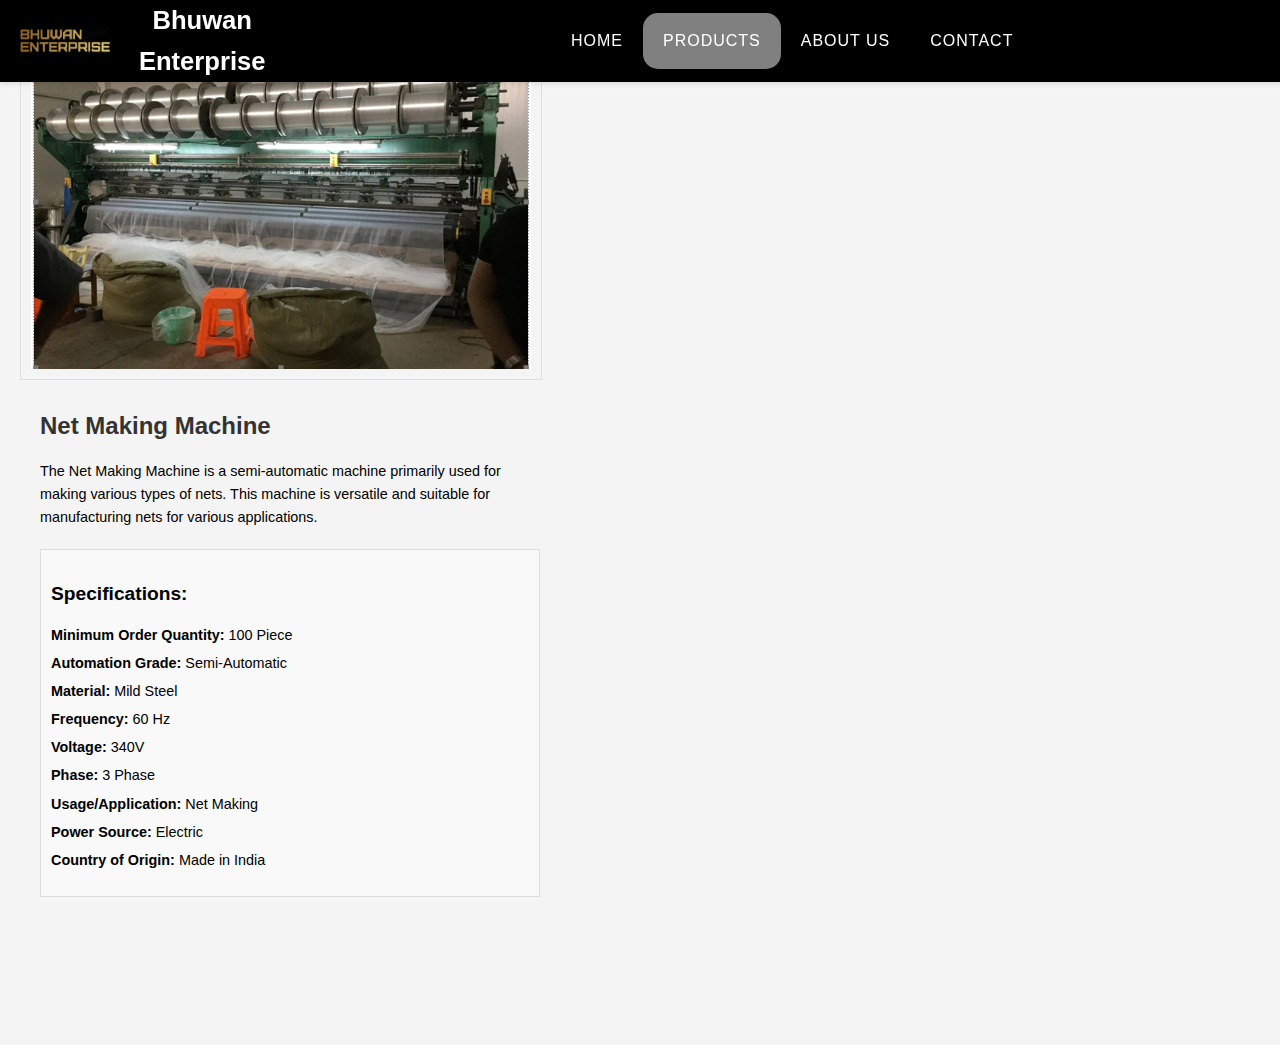
<file: net-making-machine.html>
<!DOCTYPE html>
<html lang="en">
<head>
    <meta charset="UTF-8">
    <meta name="viewport" content="width=device-width, initial-scale=1.0">
    <title>Net Making Machine | Bhuwan Enterprise</title>
    <link rel="stylesheet" href="style.css">
    <style>
        .product-details {
            display: flex;
            align-items: flex-start;
            justify-content: space-between;
            padding: 20px;
        }
        .product-image {
            width: 500px; /* Increase image size */
            height: auto;
            margin-right: 20px;
            border: 1px solid #ddd;
            padding: 10px;
        }
        .product-description {
            flex: 1;
            margin-left: 20px;
            max-width: 500px; /* Reduce max width for description */
            font-size: 0.9rem; /* Smaller text size */
        }
        .product-description h2 {
            margin-bottom: 10px;
            color: #333;
            font-size: 1.5rem; /* Adjust title size */
        }
        .product-description p {
            margin-bottom: 10px;
        }
        .product-specs {
            margin-top: 20px;
            padding: 10px;
            border: 1px solid #ddd;
            background: #f9f9f9;
            font-size: 0.9rem; /* Smaller text for specifications */
        }
        .product-specs h3 {
            margin-bottom: 10px;
            font-size: 1.2rem; /* Adjust heading size */
        }
        .product-specs ul {
            list-style: none;
            padding: 0;
        }
        .product-specs ul li {
            margin-bottom: 5px;
        }
    </style>

    
</head>
<body>
    <header>
         <a href="index.html" style="text-decoration: none; color: inherit;">  <img src="logo/Screenshot 2025-01-12 090916.png" alt="BE_Logo" class="logo"><h1>Bhuwan Enterprise</h1></a>
        <nav class="navbar">
            <a href="index.html">Home</a>
            <a href="products.html" class="active">Products</a>
            <a href="aboutus.html">About Us</a>
            <a href="contact.html">Contact</a>
        </nav>
    </header>

    <main>
        <section class="product-details">
            <img src="img/Net making machine.png" alt="Net Making Machine" class="product-image">
            <div class="product-description">
                <h2>Net Making Machine</h2>
                <p>
                    The Net Making Machine is a semi-automatic machine primarily used for making various types of nets. This machine is versatile and suitable for manufacturing nets for various applications.
                </p>
                <div class="product-specs">
                    <h3 >Specifications:</h3>
                    <ul>
                        <li><strong>Minimum Order Quantity:</strong> 100 Piece</li>
                        <li><strong>Automation Grade:</strong> Semi-Automatic</li>
                        <li><strong>Material:</strong> Mild Steel</li>
                        <li><strong>Frequency:</strong> 60 Hz</li>
                        <li><strong>Voltage:</strong> 340V</li>
                        <li><strong>Phase:</strong> 3 Phase</li>
                        <li><strong>Usage/Application:</strong> Net Making</li>
                        <li><strong>Power Source:</strong> Electric</li>
                        <li><strong>Country of Origin:</strong> Made in India</li>
                    </ul>
                </div>
            </div>
        </section>
    </main>

    <footer class="footer">
        <p>&copy; 2025 Bhuwan Enterprise. All rights reserved.</p>
        <div class="social-links">
            <a href="https://facebook.com/BhuwanEnterprise" target="_blank">Facebook</a>
            <a href="https://linkedin.com/company/BhuwanEnterprise" target="_blank">LinkedIn</a>
        </div>
    </footer>
</body>
</html>
</file>
<file: style.css>
/* General Styles */

/* Default Styles (For Desktop View) */
html, body {
    font-family: 'Segoe UI', Tahoma, Geneva, Verdana, sans-serif;
    margin: 0;
    padding: 0;
    line-height: 1.6;
    height: 100%;
    box-sizing: border-box;
    width: 100%;
    overflow-y: auto;
    overflow-x: hidden; /* Prevent horizontal scroll */
}
.spaceinmobile{
   display: none;
}
html {
    scroll-behavior: smooth; /* Smooth scrolling effect */
}

body {
    display: flex;
    flex-direction: column;
    min-height: 100vh;
    background-color: #f4f4f4; /* Soft background */
    overflow-x: hidden; /* Prevent horizontal scrolling */
}

/* Logo Styling */
header a {
    display: flex;
    align-items: center; /* Align logo and text vertically */
    gap: 10px; /* Space between the logo and the text */
    text-decoration: none;
    color: inherit;
}

.logo {
    width: 90px; /* Adjust the size of the logo */
    height: auto;
   
}

header h1 {
    font-size: 1.6rem; /* Adjust size of the text */
    margin: 0; /* Remove any margin around the text */
    color: white; /* Ensure consistency in color */
    
}

/* Ensures the main content section grows to take up available space */
.content {
    flex: 1;
    padding-bottom: 50px; /* Adds space at the bottom before the footer */
    overflow-x: hidden; /* Prevent horizontal scroll */
}

/* Header */
header {
    background: black;
    color: white;
    padding: 0px 20px;
    position: fixed;
    top: 0;
    left: 0;
    width: 100%;
    z-index: 1000;
    display: flex;
    align-items: center;
    justify-content: space-between;
    text-align: center;
    box-shadow: 0 2px 5px rgba(0, 0, 0, 0.1);
    transition: all 0.3s ease-in-out;
}

/* Navbar */
.navbar {
    display: flex;
    justify-content: center;
    background-color: black;
    top: 0;
    left: 0;
    width: 100%;
    z-index: 999;
    flex-wrap: wrap; /* Allow links to wrap if necessary */
}

.navbar a {
    padding: 15px 20px;
    text-decoration: none;
    color: white;
    font-size: 1rem;
    font-weight: 500;
    text-transform: uppercase;
    letter-spacing: 1px;
    transition: color 0.3s ease, background-color 0.3s ease; /* Smooth transition */
}

.navbar a:hover {
    background-color: lightgoldenrodyellow;
    color: black;
    transform: scale(1.05);
    border-radius: 15px;
    height: 25px;
    width: auto;
}

/* Active Link Styling */
.navbar a.active {
    background-color: grey;
    color: white;
    border-radius: 15px;
}

.about-section{
    align-items: center ;
    padding-left: 5px;
    padding-right: 2px;
}
/* Hero Section */
.hero {
    display: flex;
    flex-direction: column;
    text-align: center;
    padding: 80px 20px;
    margin-top: 120px; /* Adjust for fixed navbar */
    background: linear-gradient(to right, #1a1a1a, #3498db);
    color: white;
    border-bottom: 4px solid #333;
}

.hero-text h2 {
    font-size: 2.5rem;
    font-weight: 700;
    margin-bottom: 10px;
}

.hero-text p {
    font-size: 1.1rem;
    margin-bottom: 20px;
}

.cta-button {
    background-color: #007BFF;
    color: white;
    padding: 15px 30px;
    border: none;
    border-radius: 5px;
    cursor: pointer;
    font-size: 1.1rem;
    transition: background-color 0.3s ease, transform 0.3s ease;
}

.cta-button:hover {
    background-color: #0056b3;
    transform: translateY(-5px);
}

/* Products Section */
.products-preview {
    padding: 60px 20px;
    background-color: white;
    text-align: center;
    box-shadow: 0 4px 10px rgba(0, 0, 0, 0.1);
    margin-top: 20px;
}

.products-preview h2 {
    font-size: 2rem;
    font-weight: 700;
    margin-bottom: 20px;
    text-align: center;
}

.product-list {
    display: grid;
    grid-template-columns: repeat(3, 1fr);
    gap: 20px;
    padding: 20px 0;
}

.product-item {
    background: #f9f9f9;
    border-radius: 10px;
    padding: 20px;
    text-align: center;
    box-shadow: 0 4px 10px rgba(0, 0, 0, 0.05);
    transition: transform 0.3s ease, box-shadow 0.3s ease;
}

.product-item:hover {
    transform: translateY(-5px);
    box-shadow: 0 6px 15px rgba(0, 0, 0, 0.1);
}

.product-item img {
    width: 100%;
    max-width: 300px;
    margin-bottom: 15px;
    transition: transform 0.3s ease;
}

.product-item:hover img {
    transform: scale(1.05);
}

.product-details {
    opacity: 1 !important;
    visibility: visible !important;
    display: block !important;
}

/* View More Button */
.view-more {
    display: inline-block;
    margin-top: 30px;
    text-decoration: none;
    background-color: #333;
    color: white;
    padding: 12px 20px;
    border-radius: 5px;
    font-weight: 600;
    transition: background-color 0.3s ease;
}

.view-more:hover {
    background-color: #575757;
}

/* Footer */
.footer {
    text-align: center;
    background-color: #333;
    color: white;
    padding: 20px 0;
    position: fixed;
    bottom: 0;
    width: 100%;
    box-shadow: 0 -2px 5px rgba(0, 0, 0, 0.1);
}

.footer p {
    font-size: 1rem;
}

.footer .social-links a {
    margin: 0 15px;
    color: white;
    font-size: 1.2rem;
    text-decoration: none;
}

.footer .social-links a:hover {
    color: #3498db;
}

/* Footer Position Fix */
.footer {
    position: relative;
    clear: both;
}

/* Ensure footer is at the bottom only when the content is short */
body {
    display: flex;
    flex-direction: column;
    min-height: 100vh;
}

main {
    flex: 1;
}

/* Specific Media Query for Mobile Devices (Below 400px) */
@media screen and (max-width: 600px) {
    /* General Reset */
    * {
        margin: 0;
        padding: 0;
        box-sizing: border-box;
    }

    .spaceinmobile{
        display: inline;
    }

    /* Header */
    header {
        display: flex;
        flex-direction: column; /* Stack logo and navbar vertically */
        padding: 10px 20px;
         
    }

    /* Logo and Name Container */
    .logo-container {
        display: flex;
        align-items: center; /* Keep logo and text in line */
        gap: 10px; /* Space between logo and name */
        justify-content: center; /* Center the logo and name */
    }

    .logo-container img {
        height: 40px; /* Adjust logo size for mobile */
    }

    .logo-container h1 {
        font-size: 1.2rem;
        margin: 0;
        color: white;
    }

    /* Navbar - Horizontal strip layout */
    .navbar {
        display: flex;
        justify-content: center;
        flex-direction: row; /* Keep navbar links horizontally */
        gap: 10px;
        width: 100%; /* Ensure navbar takes full width */
        margin-top: 10px;
    }

    .navbar a {
        padding: 0px 5px;
        text-decoration: none;
        color: white;
        font-size: 0.9rem;
        font-weight: 500;
        text-transform: uppercase;
        letter-spacing: 1px;
        transition: background-color 0.3s ease, color 0.3s ease;
        border-radius: 5px; /* Rounded corners for links */
    }

    .navbar a:hover {
        background-color: #f1f1f1;
        color: #3498db;
    }

    .navbar a.active {
        background-color: gray;
        color: white;
    }

    /* Products Section Adjustments */
    .products-preview {
        padding: 40px 10px; /* Adjust padding */
    }

    .product-list {
        display: grid;
        grid-template-columns: 1fr; /* Stack product items vertically */
        gap: 15px;
    }

    .product-item {
        padding: 15px;
    }

    .view-more {
        padding: 10px 15px; /* Adjust button size */
    }

     /* Hero Section Adjustments */
     .hero {
        padding: 60px 15px; /* Reduce padding for smaller screens */
        margin-top: 50px; /* Adjust for fixed navbar */
    }

    .hero img {
        object-fit: cover; /* Ensures image still covers the area */
        width: 100%; /* Full width on mobile */
        height: 100%; /* Make image fill the height */
    }

    .hero-text h2 {
        font-size: 1.8rem; /* Smaller font size for mobile */
    }

    .hero-text p {
        font-size: 1rem; /* Smaller font size for mobile */
    }

    .about-section{
        align-items: center;
        padding-left: 5px;
        padding-right: 2px;
    }

  
}
</file>
